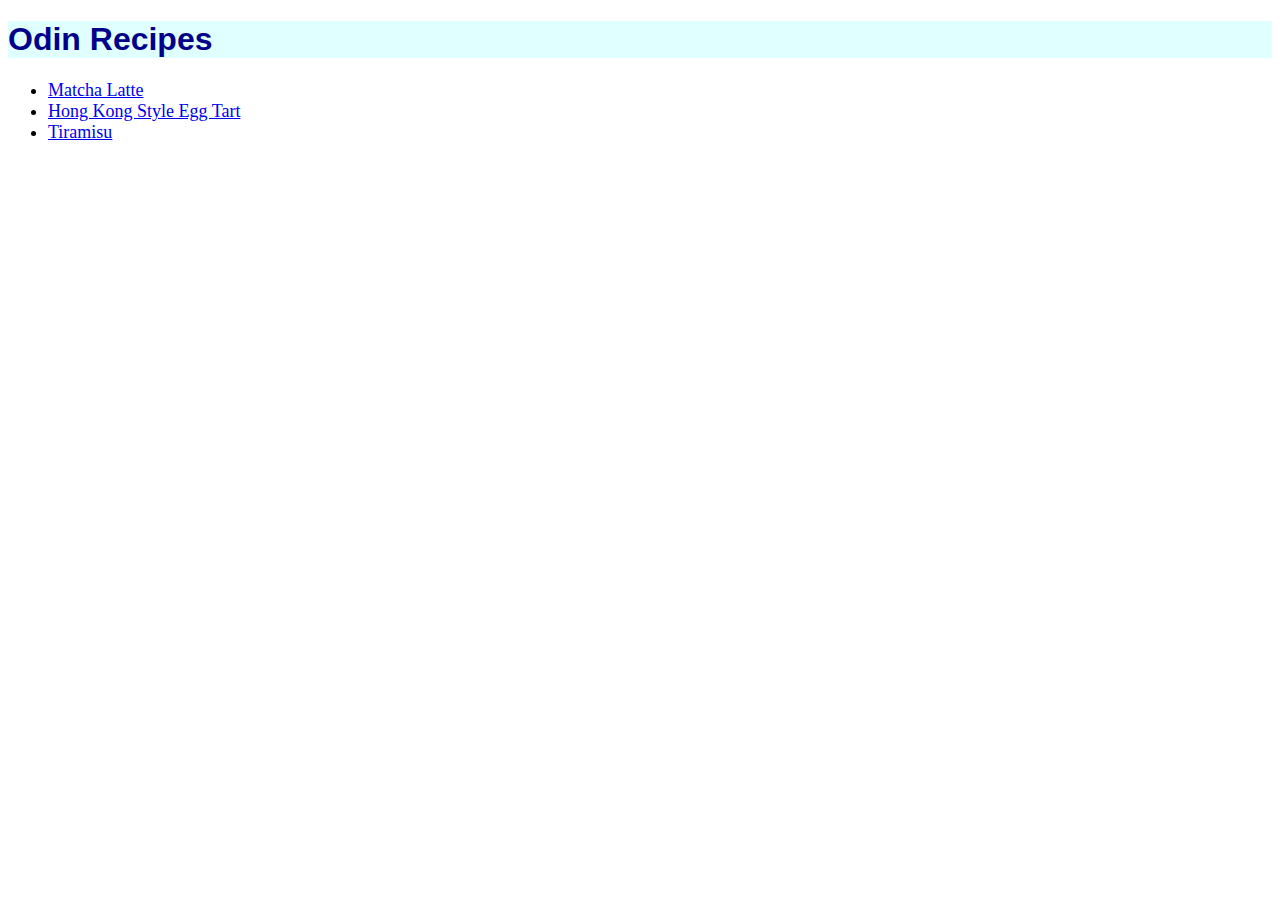
<file: index.html>
<!DOCTYPE html>

<html lang="en">
    <head>
        <meta charset="utf-8">
        <title>Odin Recipes</title>
        <link rel="stylesheet" href="styles.css">
    </head>
    <body>
        <h1 id="main-title">Odin Recipes</h1>
        <ul>
            <li class="list"><a href="recipes/matcha-latte.html">Matcha Latte</a></li>
            <li class="list"><a href="recipes/egg-tart.html">Hong Kong Style Egg Tart</a></li>
            <li class="list"><a href="recipes/tiramisu.html">Tiramisu</a></li>
        </ul>
    </body>
</html>
</file>
<file: styles.css>
#main-title {color:darkblue;
    background-color: lightcyan;
     font-family: Optima, sans-serif;}

h1, h2, h3 {font-family: Optima, sans-serif;}

.list {font-size: 18px;
        font-family: Cambria, Cochin, Georgia, Times, 'Times New Roman', serif}

div {font-family: Cambria, Cochin, Georgia, Times, 'Times New Roman', serif}

.matcha-heading {color: darkgreen;
                background-color: lightgreen;}

.tiramisu-heading {color: brown;
                    background-color: beige;}

.tart-heading {color: darkgoldenrod;
                background: lightyellow;}

#quote {font-weight: bold;}

img {height: auto;
    width: 400px}
</file>
